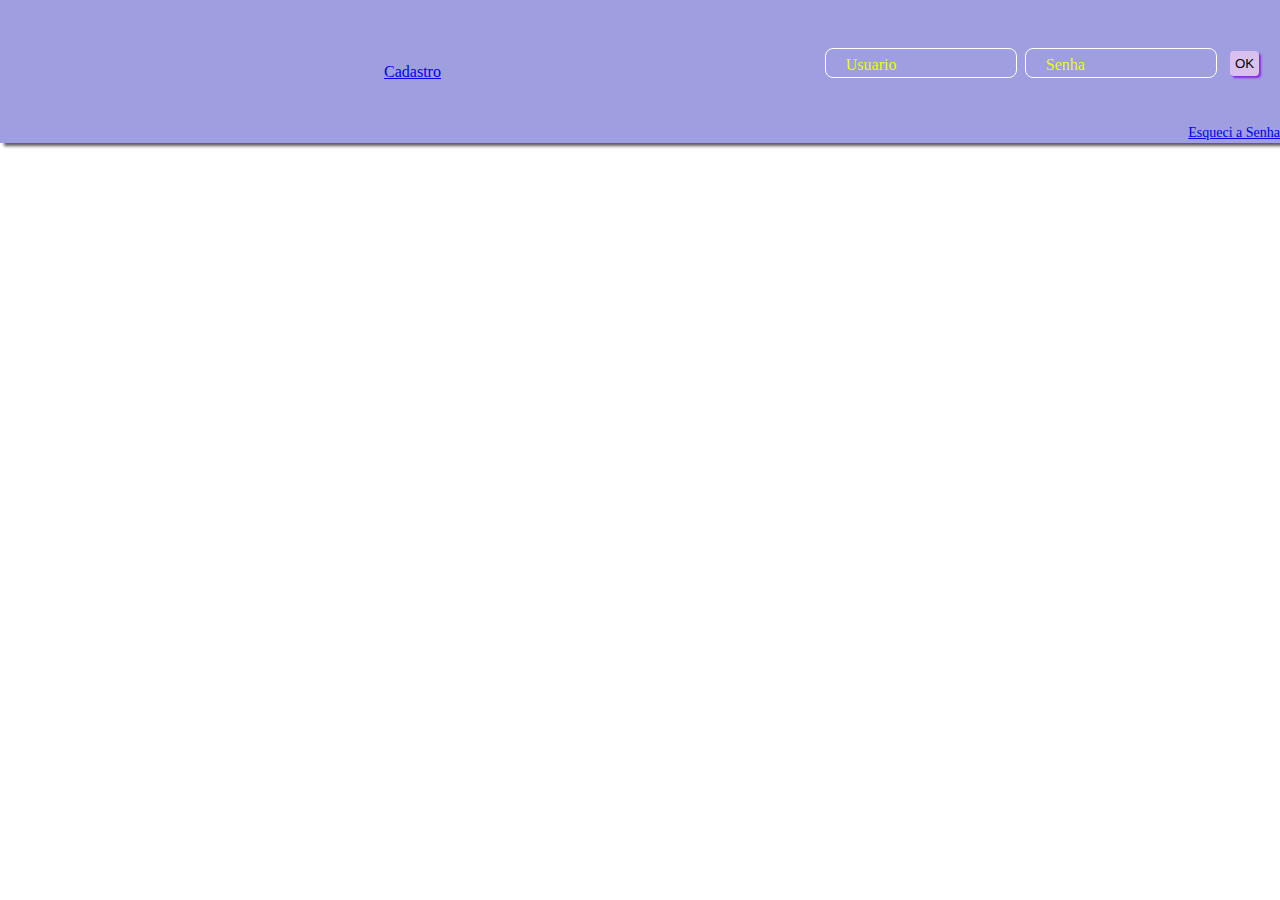
<file: index.html>
<!DOCTYPE html>
<html lang="en">
<head>
    <meta charset="UTF-8">
    <meta http-equiv="X-UA-Compatible" content="IE=edge">
    <meta name="viewport" content="width=device-width, initial-scale=1.0">
    <title>APOSTAS ABERTAS</title>
    <link rel="stylesheet" href="./estilo/estilo.css">
    <script src="./script/inicio.js" defer></script>
</head>
<body>
   <header class="barra-login">
   <div class="info-barra">

   </div>
   <div class="cadastro">
    <div><a href="./paginas/cadastro.html">Cadastro</a></div>
   </div>
   <div class="login-usuario">
       <form action="" class="formLogin">

        <div class="campoInput">
            <input type="text" id="usuario" name="usuario" placeholder="" required>
            <label for="usuario">Usuario</label>
        </div>
        <div class="campoInput">
            <input type="password" id="senha" name="senha" placeholder="" required>
            <label for="senha">Senha</label>
        </div>
        <div class="campoBtn">
            <button type="submit">OK</button>
        </div>
       </form>
       <div class="esqueci-senha"><a href="./paginas/recuprarsenha.html">Esqueci a Senha</a></div>
   </div>

   </header>
   <section class="principal">

   </section>
   <footer class="rodape">

   </footer>
</body>
</html>
</file>
<file: estilo/estilo.css>
@import url(reset.css);
@import url(padrao.css);
.barra-login {
    background-color: var(--cor-fundo-barra);
    display: flex;
    justify-content: space-between;
    align-items: center;
    box-shadow: 5px 2px 3px 1px rgb(95, 89, 89);
}
.esqueci-senha {
    font-size: 14px;
    margin-bottom: 3px;
    text-align: end;
}
.campoBtn{
    width: 50px;
    height: 30px;
    position: relative;
    margin: 3rem 0;
    display: flex;
    align-items: center;
    margin-left: 5px;
}
.formLogin{
    display: flex;
    align-items: center;
    justify-content: start;
}
.campoInput {
    width: 200px;
    height: 30px;
    position: relative;
    margin: 3rem 0;
}
.campoInput input {
    position: absolute;
    inset: 0;
    background-color: transparent;
    padding: 0 1rem;
    font-size: 1rem;
    outline: none;
    border: 1px solid rgb(255, 255, 255);
    border-radius: .5rem;
    color: rgb(249, 249, 249);
    margin-right: 8px;
}
.campoInput label {
    position: relative;
    top: 30%;
    left: 1rem;
    transform: translateY(-30%);
    color: rgb(232, 253, 0);
    font-size: 1rem;
    pointer-events: none;
    padding: 0 .3rem;
    background-color: var(--cor-fundo-barra);
    transition: 200ms ease-in-out top,
                200ms ease-in-out font-size,
                200ms ease-in-out color;
}
.campoInput input:focus + label,
.campoInput input:valid + label {
    top: -10px;
    font-size: .8rem;
    color:white;
}
.campoBtn button {
    border: none;
    padding: 5px;
    background-color: rgb(217, 193, 239);
    box-shadow: 2px 2px 2px blueviolet;
    border-radius: 4px;
}
.campoBtn button:hover {
    padding: 7px;
    background-color: rgb(132, 0, 255);
    color: white;
    box-shadow: 2px 2px 2px rgb(219, 18, 172);
}
</file>
